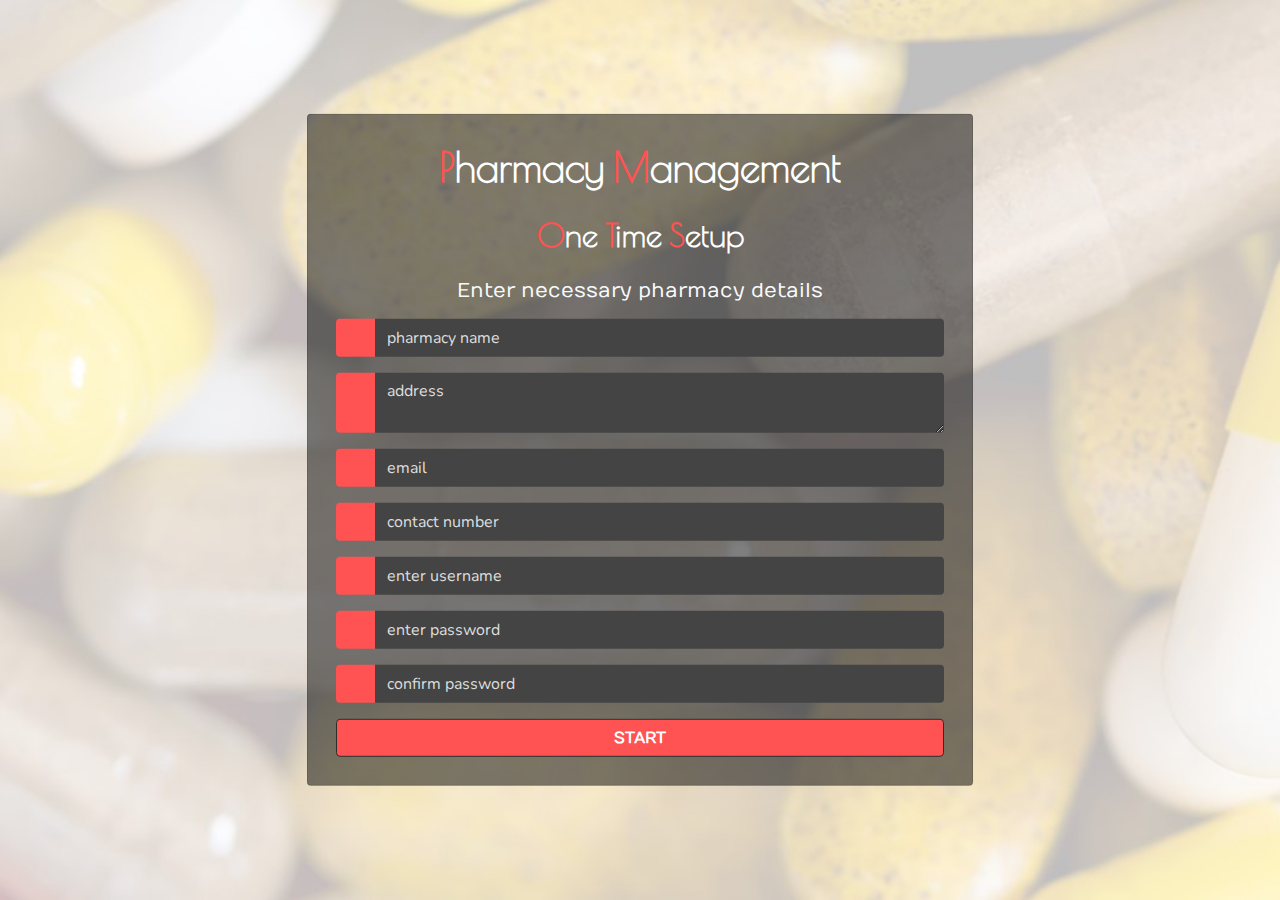
<file: index.html>
<!DOCTYPE html>
<html lang="en" dir="ltr">

<head>
  <meta charset="utf-8">
  <title>Pharmacy Management - SETUP</title>
  <link rel="stylesheet" href="bootstrap/css/bootstrap.min.css">
  <script src="bootstrap/js/jquery.min.js"></script>
  <script src="bootstrap/js/bootstrap.min.js"></script>
  <link rel="stylesheet" href="https://use.fontawesome.com/releases/v5.3.1/css/all.css"
    integrity="sha384-mzrmE5qonljUremFsqc01SB46JvROS7bZs3IO2EmfFsd15uHvIt+Y8vEf7N7fWAU" crossorigin="anonymous">
  <link rel="shortcut icon" href="images/logo.png" type="image/x-icon">
  <link rel="stylesheet" href="css/index.css">
  <script src="js/validateForm.js"></script>
  <script src="js/index.js"></script>
  <script> isSetupDone(); </script>
</head>

<body style="background-image: url('images/cap.jpg');">

  <div class="container">
    <div class="card m-auto p-2">
      <div class="card-body">
        <form name="login-form" class="login-form" action="login.php" method="post"
          onsubmit="return validateAndSetup();">
          <div class="logo">
            <h1 class="logo-caption font-weight-bolder"><span class="tweak">P</span>harmacy <span
                class="tweak">M</span>anagement</h1>
            <h2 class="logo-caption font-weight-bolder"><span class="tweak">O</span>ne <span class="tweak">T</span>ime
              <span class="tweak">S</span>etup
            </h2>
            <p class="h5 text-center text-light">Enter necessary pharmacy details
            <p>
          </div> <!-- logo class -->

          <div class="input-group form-group">
            <div class="input-group-prepend">
              <span class="input-group-text"><i class="fas fa-plus-square text-white"></i></span>
            </div>
            <input id="pharmacy_name" type="text" class="form-control" placeholder="pharmacy name"
              onkeyup="validateName(this.value, 'pharmacy_name_error');">
          </div> <!--input-group class -->
          <code class="text-light small font-weight-bold float-right mb-2" id="pharmacy_name_error"
            style="display: none;"></code>

          <div class="input-group form-group">
            <div class="input-group-prepend">
              <span class="input-group-text"><i class="fas fa-address-card text-white"></i></span>
            </div>
            <textarea id="address" class="form-control" placeholder="address"
              onkeyup="validateAddress(this.value, 'address_error');" style="max-height: 100px;"></textarea>
          </div> <!-- input-group class -->
          <code class="text-light small font-weight-bold float-right mb-2" id="address_error"
            style="display: none;"></code>

          <div class="input-group form-group">
            <div class="input-group-prepend">
              <span class="input-group-text"><i class="fas fa-envelope text-white"></i></span>
            </div>
            <input id="email" type="email" class="form-control" placeholder="email">
          </div> <!--input-group class -->
          <code class="text-light small font-weight-bold float-right mb-2" id="email_error"
            style="display: none;"></code>

          <div class="input-group form-group">
            <div class="input-group-prepend">
              <span class="input-group-text"><i class="fas fa-mobile-alt text-white"></i></span>
            </div>
            <input id="contact_number" type="number" class="form-control" placeholder="contact number"
              onkeyup="validateContactNumber(this.value, 'contact_number_error');">
          </div> <!-- input-group class -->
          <code class="text-light small font-weight-bold float-right mb-2" id="contact_number_error"
            style="display: none;"></code>
          <!--
            <div class="input-group form-group">
              <div class="input-group-prepend">
                <span class="input-group-text"><i class="fa fa-user-circle text-white"></i></span>
              </div>
              <input type="text" class="form-control" placeholder="select profile image" onclick="document.getElementById('profile_image').click();" id="profile_name">
              &emsp;<p class="m-auto text-light">Optional</p>
              <input id="profile_image" type="file" accept="image/*" class="form-control" style="display: none;" onchange="document.getElementById('profile_name').value = this.value.split('\\').pop()">
            </div> <!-- input-group class
            -->

          <div class="input-group form-group">
            <div class="input-group-prepend">
              <span class="input-group-text"><i class="fas fa-user text-white"></i></span>
            </div>
            <input id="username" type="text" class="form-control" placeholder="enter username"
              onblur="notNull(this.value, 'username_error');">
          </div> <!--input-group class -->
          <code class="text-light small font-weight-bold float-right mb-2" id="username_error"
            style="display: none;"></code>

          <div class="input-group form-group">
            <div class="input-group-prepend">
              <span class="input-group-text"><i class="fas fa-lock text-white"></i></span>
            </div>
            <input id="password" type="text" class="form-control" placeholder="enter password">
          </div> <!-- input-group class -->
          <code class="text-light small font-weight-bold float-right mb-2" id="password_error"
            style="display: none;"></code>

          <div class="input-group form-group">
            <div class="input-group-prepend">
              <span class="input-group-text"><i class="fas fa-key text-white"></i></span>
            </div>
            <input id="confirm_password" type="password" class="form-control" placeholder="confirm password">
          </div> <!-- input-group class -->
          <code class="text-light small font-weight-bold float-right mb-2" id="confirm_password_error"
            style="display: none;"></code>

          <div class="form-group">
            <button class="btn btn-default btn-block btn-custom">START</button>
          </div>
        </form><!-- form close -->
      </div> <!-- cord-body class -->
    </div> <!-- card class -->
  </div> <!-- container class -->
</body>

</html>
</file>
<file: css/index.css>
@import url("https://fonts.googleapis.com/css?family=Numans");
@import url("https://fonts.googleapis.com/css?family=Nunito");
@import url("https://fonts.googleapis.com/css?family=Poiret+One");

body {
  background-image: url("../images/pills2.jpg");
  background-size: cover;
  background-repeat: no-repeat;
  height: 100%;
  font-family: "Numans", sans-serif;
}

.container {
  height: 100vh;
}

.card {
  width: 60%;
  top: 50%;
  transform: translateY(-50%);
  background-color: rgba(0, 0, 0, 0.5) !important;
}

.logo .logo-caption {
  font-family: "Poiret One", cursive;
  color: #ffffff;
  text-align: center;
  margin-bottom: 25px;
}

.logo .profile {
  margin-left: 50%;
  transform: translate(-50%);
  height: 110px;
  width: auto;
}

.logo .tweak {
  color: #ff5252;
  font-weight: bold;
}

.form-group {
  margin-top: 1rem;
  margin-bottom: 0;
}

.input-group-prepend {
  min-width: 40px;
}

.login-form .input-group-text {
  width: 100%;
  background: #ff5252;
  border: 0px;
}

.login-form input::placeholder,
.login-form textarea::placeholder {
  color: #dddddd;
}

.login-form input,
.login-form textarea {
  background: #444444;
  border: 0px;
  color: white;
  font-family: "Nunito", sans-serif;
}

.login-form input:focus,
.login-form textarea:focus {
  outline: 0 0 0 0 !important;
  box-shadow: 0 0 0 0 !important;
  background-color: #333;
  color: #ffffff;
  font-family: "Nunito", sans-serif;
}

.login-form button.btn-custom {
  background: #ff5252;
  border-color: rgba(48, 46, 45, 1);
  color: #ffffff;
  font-weight: bold;
}

.login-form button.btn-custom:hover {
  -webkit-transition: all 500ms ease;
  -moz-transition: all 500ms ease;
  -ms-transition: all 500ms ease;
  -o-transition: all 500ms ease;
  transition: all 500ms ease;
  background: rgba(48, 46, 45, 1);
  border-color: #ff5252;
}

/* Chrome, Safari, Edge, Opera */
input::-webkit-outer-spin-button,
input::-webkit-inner-spin-button {
  -webkit-appearance: none;
  margin: 0;
}

/* Firefox */
input[type="number"] {
  -moz-appearance: textfield;
}
</file>
